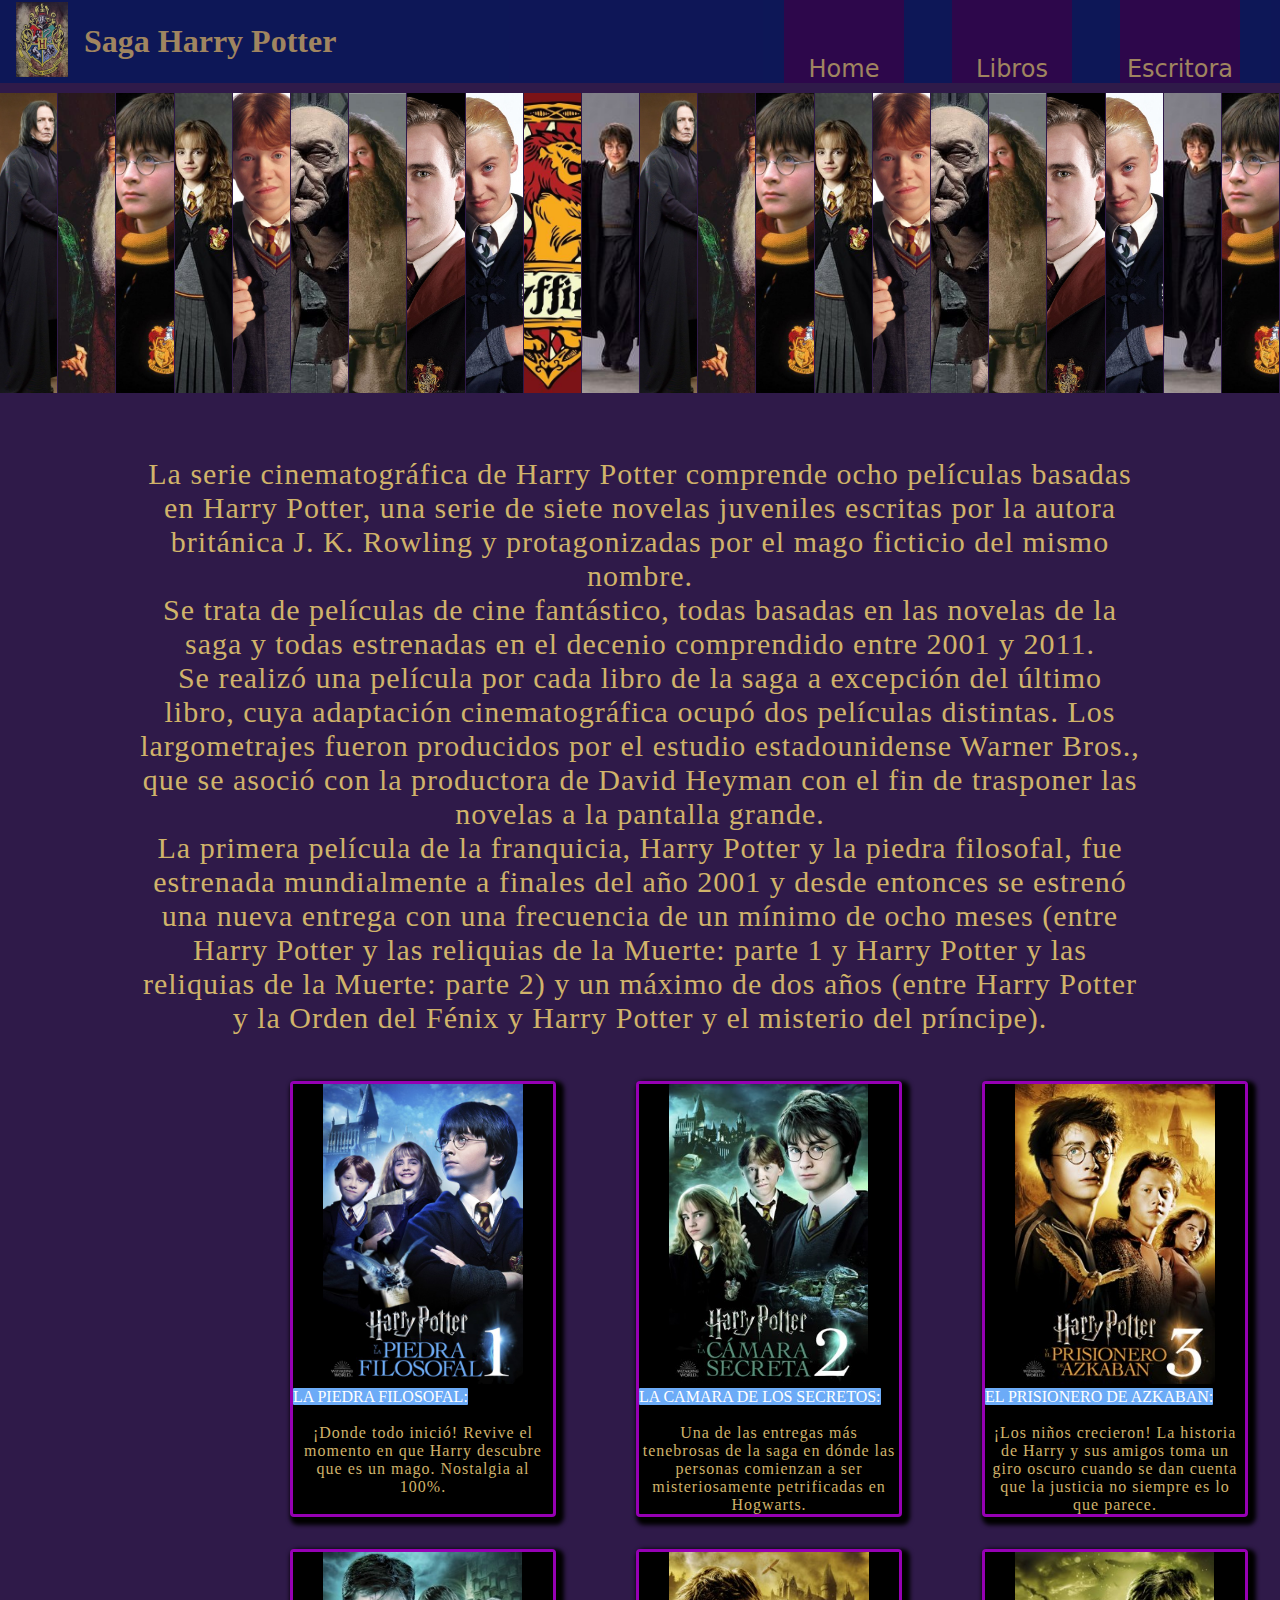
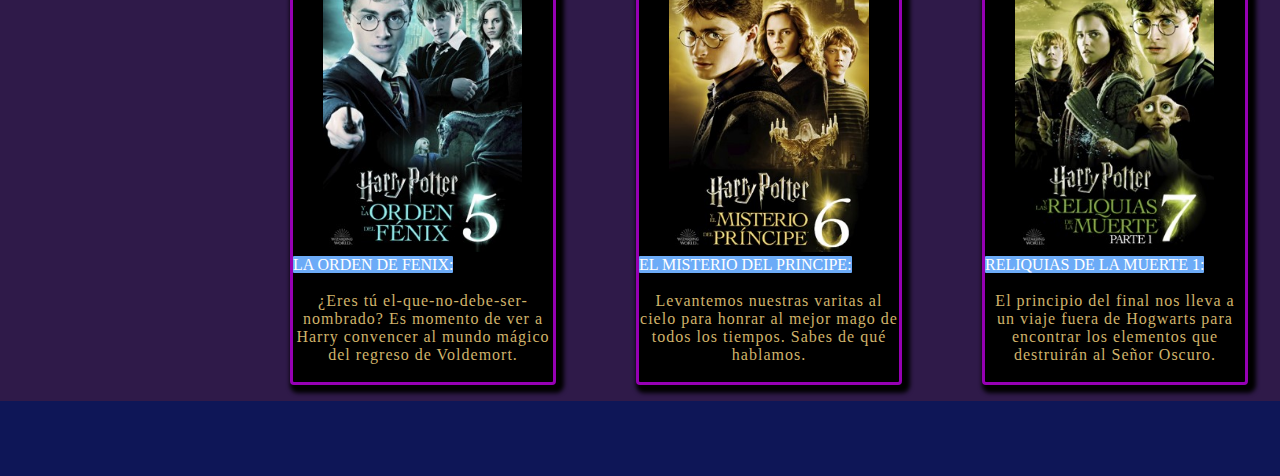
<file: index.html>
<!DOCTYPE html>
<html lang="en">
<head>
    <meta charset="UTF-8">
    <meta http-equiv="X-UA-Compatible" content="IE=edge">
    <meta name="viewport" content="width=device-width, initial-scale=1.0">
    <title>HarryPotter</title>
    <link rel="stylesheet" href="./style.css">
    <link rel="shortcut icon" href="./img/favicon.png">
</head>
<body>
     <!--Barra de navegación-->
    <header>
        <nav class="nav">
            <div class="nav-logo">
                <a href="#">
                    <img src="./img/logo hp.jpg" alt="logo">
                </a>
                <a href="#">
                    <h1>Saga Harry Potter</h1>
                </a>
            </div>
            <ul>
                <li><a class="menu servicios" href="#" data-title="Home"><span>
                    <span>Home</span>
                  </span></a></li>
                  <li><a class="menu recursos" href="./libros.html" data-title="Libros">
                  <span>
                    <span>Libros</span>
                  </span>
                  </a></li>
                    <li><a class="menu contacto" href="./escritota.html" data-title="Escritora">
                  <span>
                    <span>Escritora</span>
                  </span>
                  </a></li>
            </ul>

        </nav>

    </header>

    <section class="galeria-de-imagenes">
        <img src="./img/snape.png" alt="Snape">
        <img src="./img/profesores.jpg" alt="Profesores">
        <img src="./img/harry galeria.jpg" alt="Harry">
        <img src="./img/hermione.jpg" alt="Hermione">
        <img src="./img/ron.jpg" alt="Ron">
        <img src="./img/quora.jpg" alt="quora">
        <img src="./img/rubeus.jpg" alt="Rubeus">
        <img src="./img/longbottom-gryffindor.jpg" alt="long">
        <img src="./img/Draco-Malfoy.jpg" alt="draco">
        <img src="./img/griffindor.jpg" alt="griffindor">
        <img src="./img/imagen1.jpg" alt="Hermione">
        <img src="./img/snape.png" alt="Snape">
        <img src="./img/profesores.jpg" alt="Profesores">
        <img src="./img/harry galeria.jpg" alt="Harry">
        <img src="./img/hermione.jpg" alt="Hermione">
        <img src="./img/ron.jpg" alt="Ron">
        <img src="./img/quora.jpg" alt="quora">
        <img src="./img/rubeus.jpg" alt="Rubeus">
        <img src="./img/longbottom-gryffindor.jpg" alt="long">
        <img src="./img/Draco-Malfoy.jpg" alt="draco">
        <img src="./img/imagen1.jpg" alt="Hermione">
        <img src="./img/harry galeria.jpg" alt="Harry">   
    </section> <br> <br> <br>
    

    <!--Sinopsis de la saga-->

    <main>
       <div class="titulo">La serie cinematográfica de Harry Potter comprende ocho películas basadas en Harry Potter, una serie de siete novelas juveniles escritas por la autora británica J. K. Rowling y protagonizadas por el mago ficticio del mismo nombre.<BR> Se trata de películas de cine fantástico, todas basadas en las novelas de la saga y todas estrenadas en el decenio comprendido entre 2001 y 2011.<br>Se realizó una película por cada libro de la saga a excepción del último libro, cuya adaptación cinematográfica ocupó dos películas distintas. Los largometrajes fueron producidos por el estudio estadounidense Warner Bros., que se asoció con la productora de David Heyman con el fin de trasponer las novelas a la pantalla grande. <BR>La primera película de la franquicia, Harry Potter y la piedra filosofal, fue estrenada mundialmente a finales del año 2001 y desde entonces se estrenó una nueva entrega con una frecuencia de un mínimo de ocho meses (entre Harry Potter y las reliquias de la Muerte: parte 1 y Harry Potter y las reliquias de la Muerte: parte 2) y un máximo de dos años (entre Harry Potter y la Orden del Fénix y Harry Potter y el misterio del príncipe).</div>
    </main>
   

    <!--tarjeta1-->

    <section class="bloque1">
      <div class="Flex-container">
      <figure class="card">
        <img src="./img/piedra filosofal.jpg" alt="piedra" class="cajaTarjeta">

        <figcaption>
          <ul class="card-data">
            <li>
              <span class="card-data-titles">LA PIEDRA FILOSOFAL:</span> <br><br>
              <span class="card-data-alias">¡Donde todo inició! Revive el momento en que Harry descubre que es un mago. Nostalgia al 100%.</span>
            </li>
          </ul>

        </figcaption>

      </figure>

      <!--tarjeta2-->
     
      <figure class="card">
        <img src="./img/camara secreta.jpg" class="cajaTarjeta">

        <figcaption>
          <ul class="card-data">
            <li>
              <span class="card-data-titles">LA CAMARA DE LOS SECRETOS:</span> <br><br>
              <span class="card-data-alias">Una de las entregas más tenebrosas de la saga en dónde las personas comienzan a ser misteriosamente petrificadas en Hogwarts.</span>
            </li>
          </ul>

        </figcaption>

      </figure>

      <!--TARJETA3-->
    

      <figure class="card">
        <img src="./img/PRISIONERO DE AZKABAN.jpg" alt="piedra" class="cajaTarjeta">

        <figcaption>
          <ul class="card-data">
            <li>
              <span class="card-data-titles">EL PRISIONERO DE AZKABAN:</span> <br><br>
              <span class="card-data-alias">¡Los niños crecieron! La historia de Harry y sus amigos toma un giro oscuro cuando se dan cuenta que la justicia no siempre es lo que parece.</span>
            </li>
          </ul>

        </figcaption>

      </figure>

      <!--TARJETA4-->

      <figure class="card">
        <img src="./img/EL CALIZ DE FUEGO.jpg" alt="piedra" class="cajaTarjeta">

        <figcaption>
          <ul class="card-data">
            <li>
              <span class="card-data-titles">EL CALIZ DE FUEGO:</span> <br><br>
              <span class="card-data-alias">El Mundial de Quidditch, el Torneo de los Tres Magos y ese final shockeante son algunos de los elementos de esta cuarta parte.</span>
            </li>
          </ul>

        </figcaption>

      </figure>
    </div>

    </section> 


    <!--Tarjeta5-->


    <section class="bloque1">
      <div class="Flex-container">
      <figure class="card">
        <img src="./img/LA ORDEN DE FENIX.jpg" alt="piedra" class="cajaTarjeta">

        <figcaption>
          <ul class="card-data">
            <li>
              <span class="card-data-titles">LA ORDEN DE FENIX:</span> <br><br>
              <span class="card-data-alias">¿Eres tú el-que-no-debe-ser-nombrado? Es momento de ver a Harry convencer al mundo mágico del regreso de Voldemort.</span>
            </li>
          </ul>

        </figcaption>

      </figure>

      <!--tarjeta6-->
     
      <figure class="card">
        <img src="./img/EL MISTERIO DEL PRINCIPE.jpg" alt="Camara secreta" class="cajaTarjeta">

        <figcaption>
          <ul class="card-data">
            <li>
              <span class="card-data-titles">EL MISTERIO DEL PRINCIPE:</span> <br><br>
              <span class="card-data-alias">Levantemos nuestras varitas al cielo para honrar al mejor mago de todos los tiempos. Sabes de qué hablamos.</span>
            </li>
          </ul>

        </figcaption>

      </figure>

      <!--TARJETA7-->
    

      <figure class="card">
        <img src="./img/RELIQUIAS DE LA MUERTE.jpg" alt="piedra" class="cajaTarjeta">

        <figcaption>
          <ul class="card-data">
            <li>
              <span class="card-data-titles">RELIQUIAS DE LA MUERTE 1:</span> <br><br>
              <span class="card-data-alias">El principio del final nos lleva a un viaje fuera de Hogwarts para encontrar los elementos que destruirán al Señor Oscuro.</span>
            </li>
          </ul>

        </figcaption>

      </figure>

      <!--TARJETA8-->

      <figure class="card">
        <img src="./img/DE LA MUERTE2.jpg" alt="piedra" class="cajaTarjeta">

        <figcaption>
          <ul class="card-data">
            <li>
              <span class="card-data-titles">RELIQUIAS DE LA MUERTE 2:</span> <br><br>
              <span class="card-data-alias">Un épico y emotivo final que, seguramente, te volverá a sacar una que otra lágrima..</span>
            </li>
          </ul>

        </figcaption>

      </figure>
    </div>

    </section> 

    <footer>
      
    </footer>
   

   

   
</body>
</html>
</file>
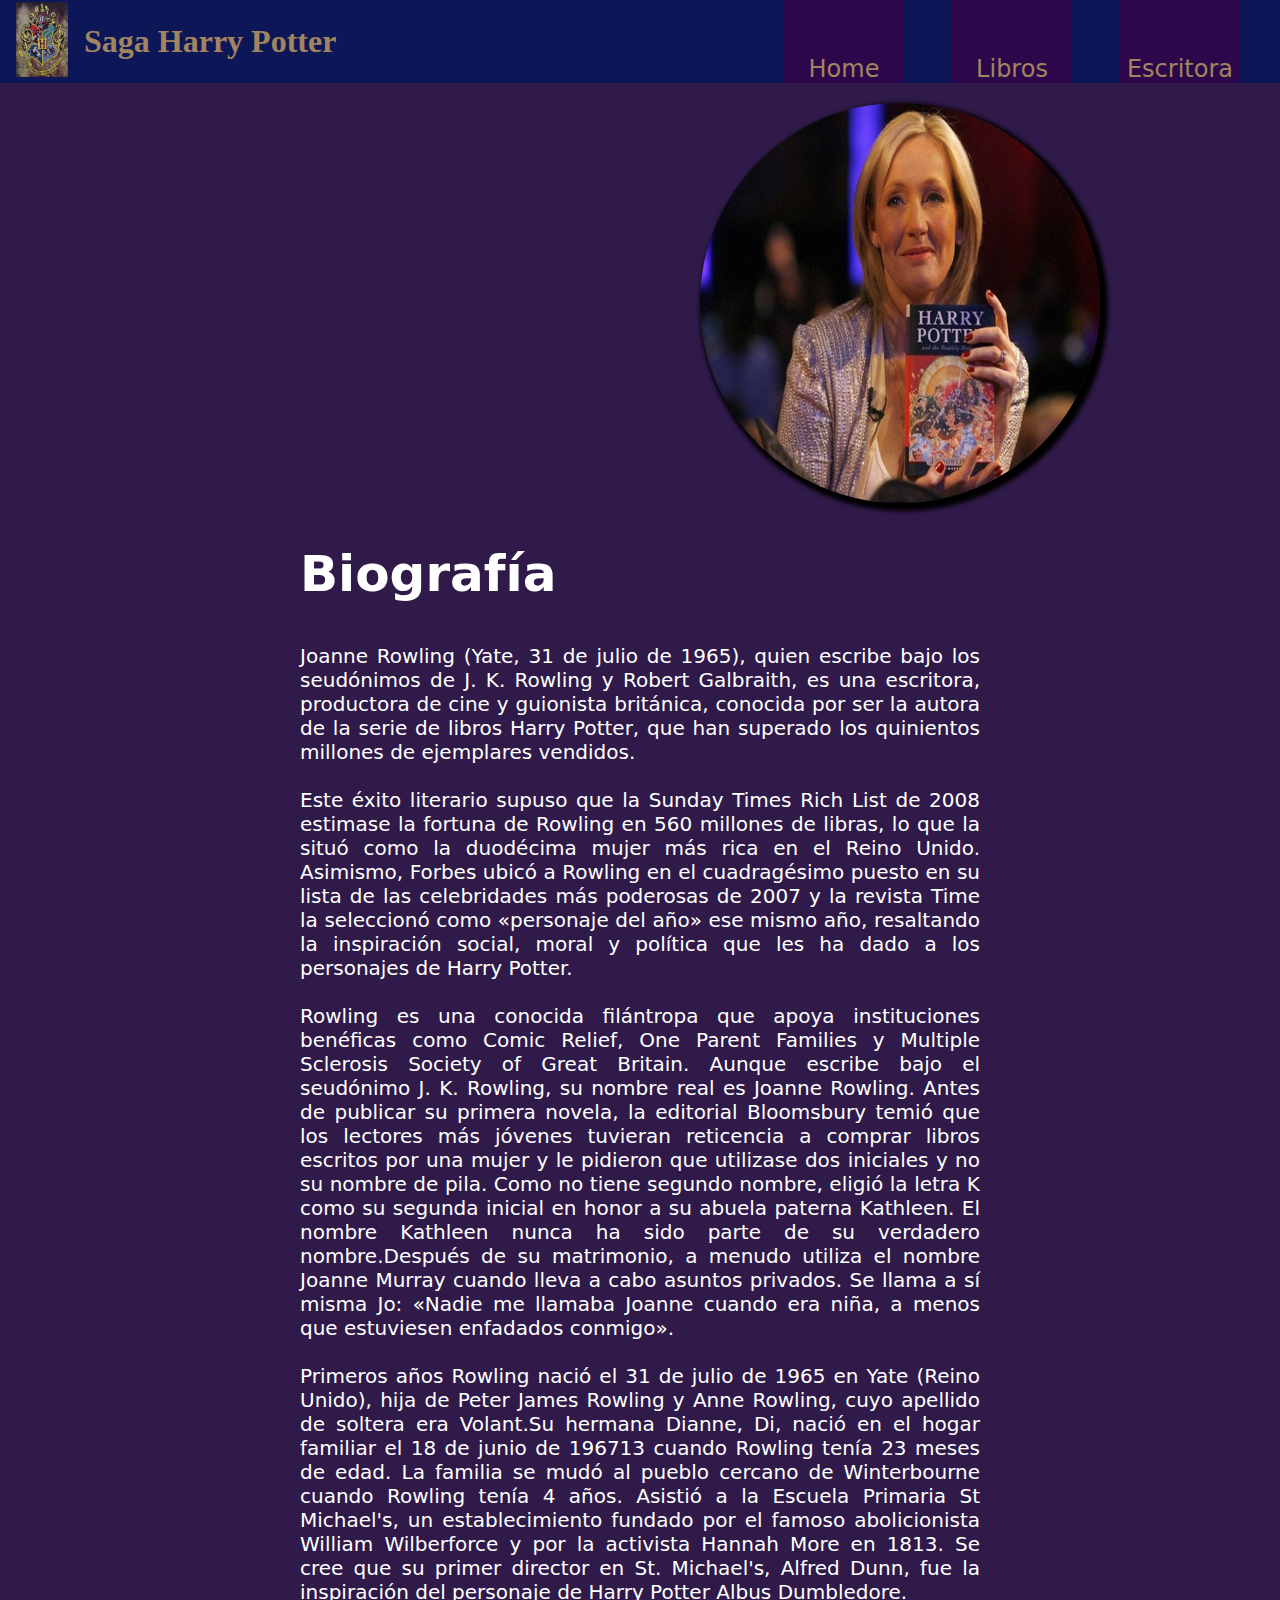
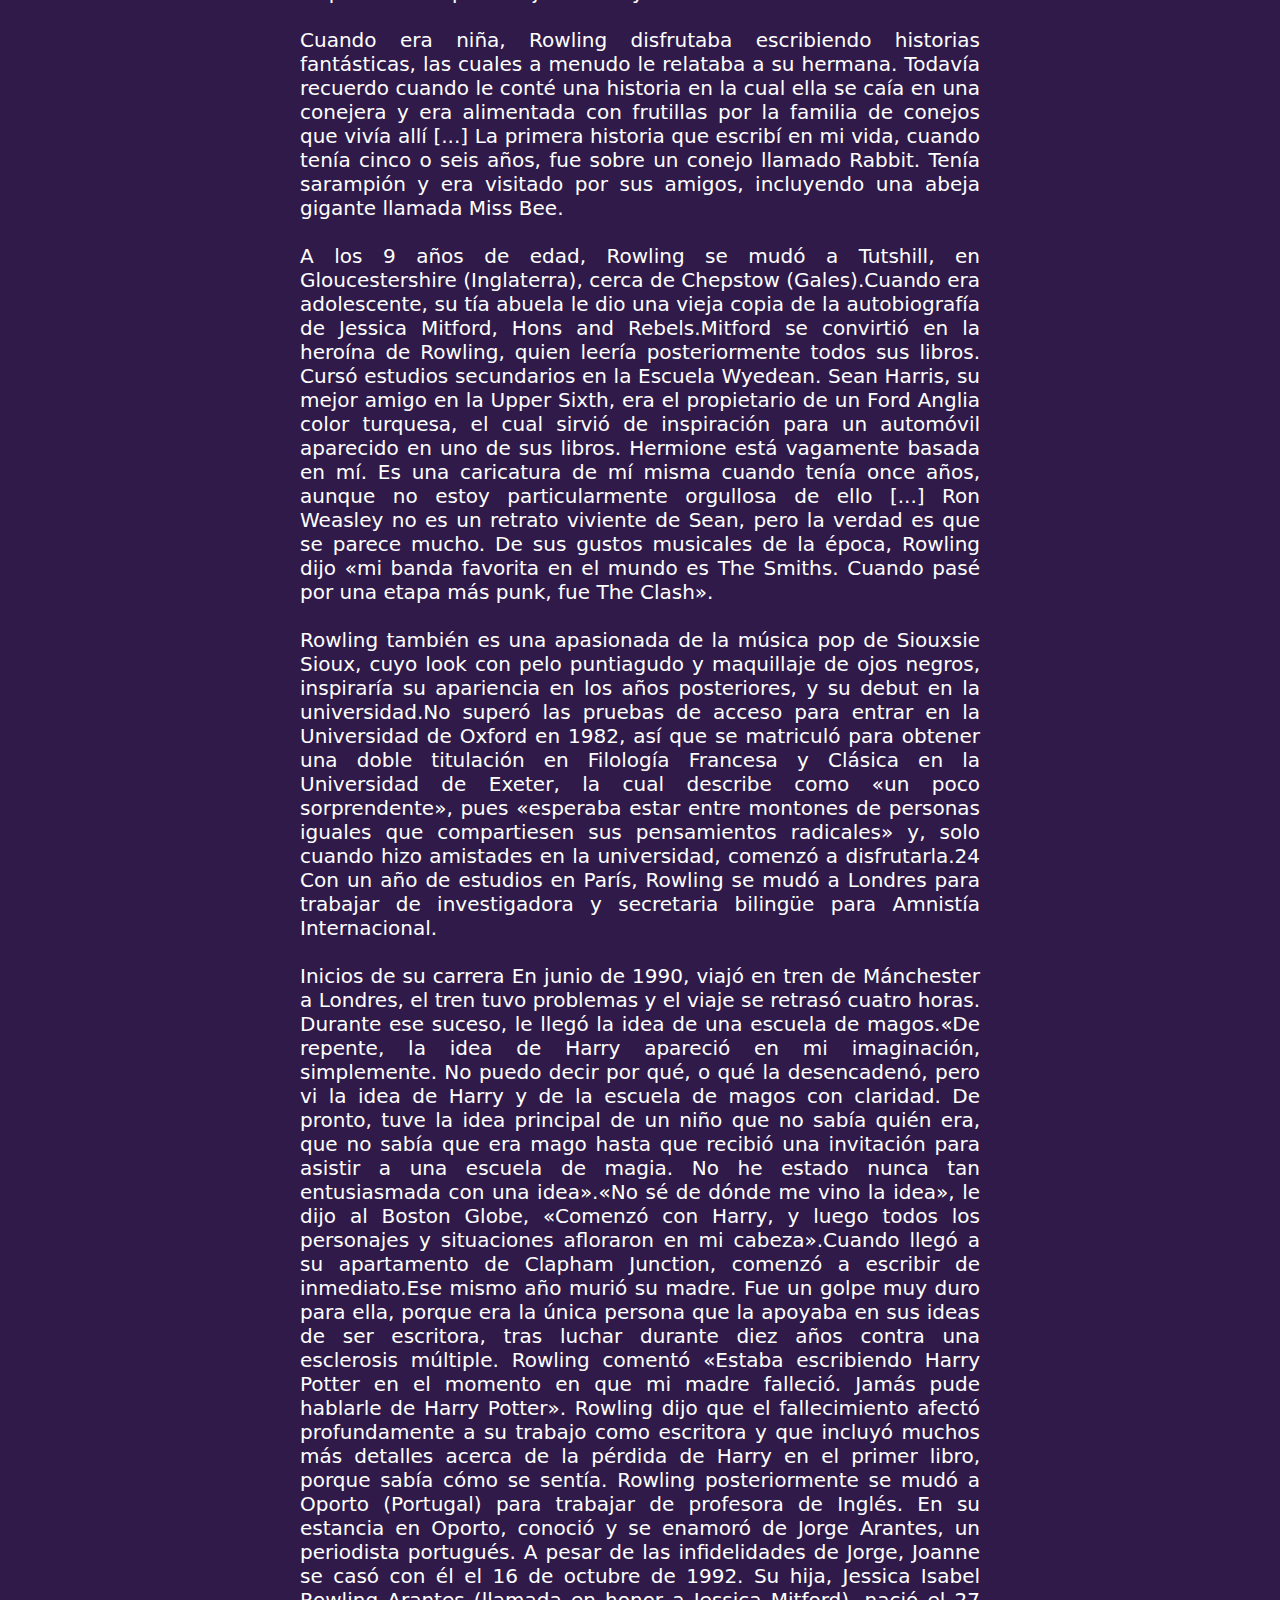
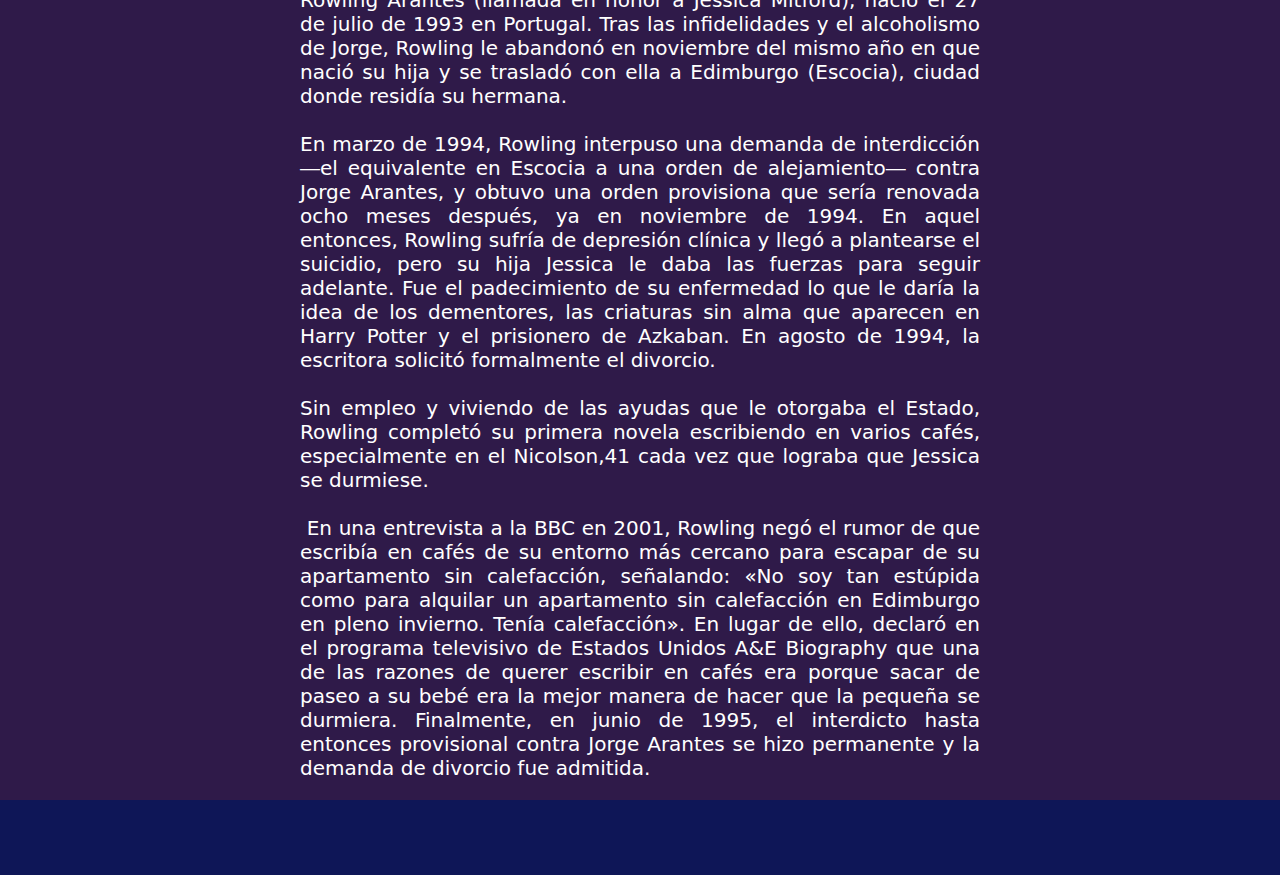
<file: escritota.html>
<!DOCTYPE html>
<html lang="en">
<head>
    <meta charset="UTF-8">
    <meta http-equiv="X-UA-Compatible" content="IE=edge">
    <meta name="viewport" content="width=device-width, initial-scale=1.0">
    <title>escritora</title>
    <link rel="stylesheet" href="./escritora.css">
</head>
<body>
    <!--Barra de navegación-->
    <header>
        <nav class="nav">
            <div class="nav-logo">
                <a href="#">
                    <img src="./img/logo hp.jpg" alt="logo">
                </a>
                <a href="#">
                    <h1>Saga Harry Potter</h1>
                </a>
            </div>
            <ul>
                <li><a class="menu servicios" href="./index.html" data-title="Home"><span>
                    <span>Home</span>
                  </span></a></li>
                  <li><a class="menu recursos" href="./libros.html" data-title="Libros">
                  <span>
                    <span>Libros</span>
                  </span>
                  </a></li>
                    <li><a class="menu contacto" href="#" data-title="Escritora">
                  <span>
                    <span>Escritora</span>
                  </span>
                  </a></li>
            </ul>

        </nav>

        <div class="contenedor">
            <div>
                <img src="./img/escritora.jpg" class="escritora">
            </div>

            <h2>
                Biografía

            </h2>
            <p>
                Joanne Rowling​ (Yate, 31 de julio de 1965), quien escribe bajo los seudónimos de J. K. Rowling y Robert Galbraith, es una escritora, productora de cine y guionista británica, conocida por ser la autora de la serie de libros Harry Potter, que han superado los quinientos millones de ejemplares vendidos. <br> <br>

Este éxito literario supuso que la Sunday Times Rich List de 2008 estimase la fortuna de Rowling en 560 millones de libras, lo que la situó como la duodécima mujer más rica en el Reino Unido. Asimismo, Forbes ubicó a Rowling en el cuadragésimo puesto en su lista de las celebridades más poderosas de 2007 y la revista Time la seleccionó como «personaje del año» ese mismo año, resaltando la inspiración social, moral y política que les ha dado a los personajes de Harry Potter. <br> <br>

Rowling es una conocida filántropa que apoya instituciones benéficas como Comic Relief, One Parent Families y Multiple Sclerosis Society of Great Britain.

Aunque escribe bajo el seudónimo J. K. Rowling,​ su nombre real es Joanne Rowling. Antes de publicar su primera novela, la editorial Bloomsbury temió que los lectores más jóvenes tuvieran reticencia a comprar libros escritos por una mujer y le pidieron que utilizase dos iniciales y no su nombre de pila. Como no tiene segundo nombre, eligió la letra K como su segunda inicial en honor a su abuela paterna Kathleen. El nombre Kathleen nunca ha sido parte de su verdadero nombre.Después de su matrimonio, a menudo utiliza el nombre Joanne Murray cuando lleva a cabo asuntos privados. Se llama a sí misma Jo: «Nadie me llamaba Joanne cuando era niña, a menos que estuviesen enfadados conmigo».<br> <br>

Primeros años
Rowling nació el 31 de julio de 1965 en Yate (Reino Unido), hija de Peter James Rowling y Anne Rowling, cuyo apellido de soltera era Volant.Su hermana Dianne, Di, nació en el hogar familiar el 18 de junio de 196713​ cuando Rowling tenía 23 meses de edad.​ La familia se mudó al pueblo cercano de Winterbourne cuando Rowling tenía 4 años. Asistió a la Escuela Primaria St Michael's,​ un establecimiento fundado por el famoso abolicionista William Wilberforce​ y por la activista Hannah More en 1813. Se cree que su primer director en St. Michael's, Alfred Dunn, fue la inspiración del personaje de Harry Potter Albus Dumbledore.<br> <br>

Cuando era niña, Rowling disfrutaba escribiendo historias fantásticas, las cuales a menudo le relataba a su hermana.
Todavía recuerdo cuando le conté una historia en la cual ella se caía en una conejera y era alimentada con frutillas por la familia de conejos que vivía allí [...] La primera historia que escribí en mi vida, cuando tenía cinco o seis años, fue sobre un conejo llamado Rabbit. Tenía sarampión y era visitado por sus amigos, incluyendo una abeja gigante llamada Miss Bee.<br> <br>

A los 9 años de edad, Rowling se mudó a Tutshill, en Gloucestershire (Inglaterra), cerca de Chepstow (Gales).Cuando era adolescente, su tía abuela le dio una vieja copia de la autobiografía de Jessica Mitford, Hons and Rebels.Mitford se convirtió en la heroína de Rowling, quien leería posteriormente todos sus libros.

Cursó estudios secundarios en la Escuela Wyedean. Sean Harris, su mejor amigo en la Upper Sixth, era el propietario de un Ford Anglia color turquesa, el cual sirvió de inspiración para un automóvil aparecido en uno de sus libros.

Hermione está vagamente basada en mí. Es una caricatura de mí misma cuando tenía once años, aunque no estoy particularmente orgullosa de ello [...] Ron Weasley no es un retrato viviente de Sean, pero la verdad es que se parece mucho.

De sus gustos musicales de la época, Rowling dijo «mi banda favorita en el mundo es The Smiths. Cuando pasé por una etapa más punk, fue The Clash».<br> <br>

Rowling también es una apasionada de la música pop de Siouxsie Sioux, cuyo look con pelo puntiagudo y maquillaje de ojos negros, inspiraría su apariencia en los años posteriores, y su debut en la universidad.No superó las pruebas de acceso para entrar en la Universidad de Oxford en 1982, así que se matriculó para obtener una doble titulación en Filología Francesa y Clásica en la Universidad de Exeter, la cual describe como «un poco sorprendente», pues «esperaba estar entre montones de personas iguales que compartiesen sus pensamientos radicales» y, solo cuando hizo amistades en la universidad, comenzó a disfrutarla.24​ Con un año de estudios en París, Rowling se mudó a Londres para trabajar de investigadora y secretaria bilingüe para Amnistía Internacional.<br> <br>

Inicios de su carrera
En junio de 1990, viajó en tren de Mánchester a Londres, el tren tuvo problemas y el viaje se retrasó cuatro horas. Durante ese suceso, le llegó la idea de una escuela de magos.«De repente, la idea de Harry apareció en mi imaginación, simplemente. No puedo decir por qué, o qué la desencadenó, pero vi la idea de Harry y de la escuela de magos con claridad. De pronto, tuve la idea principal de un niño que no sabía quién era, que no sabía que era mago hasta que recibió una invitación para asistir a una escuela de magia. No he estado nunca tan entusiasmada con una idea».«No sé de dónde me vino la idea», le dijo al Boston Globe, «Comenzó con Harry, y luego todos los personajes y situaciones afloraron en mi cabeza».Cuando llegó a su apartamento de Clapham Junction, comenzó a escribir de inmediato.Ese mismo año murió su madre. Fue un golpe muy duro para ella, porque era la única persona que la apoyaba en sus ideas de ser escritora, tras luchar durante diez años contra una esclerosis múltiple.​ Rowling comentó «Estaba escribiendo Harry Potter en el momento en que mi madre falleció. Jamás pude hablarle de Harry Potter».​ Rowling dijo que el fallecimiento afectó profundamente a su trabajo como escritora y que incluyó muchos más detalles acerca de la pérdida de Harry en el primer libro, porque sabía cómo se sentía.

Rowling posteriormente se mudó a Oporto (Portugal) para trabajar de profesora de Inglés. En su estancia en Oporto, conoció y se enamoró de Jorge Arantes, un periodista portugués. A pesar de las infidelidades de Jorge, Joanne se casó con él el 16 de octubre de 1992. Su hija, Jessica Isabel Rowling Arantes (llamada en honor a Jessica Mitford), nació el 27 de julio de 1993 en Portugal. Tras las infidelidades y el alcoholismo de Jorge, Rowling le abandonó en noviembre del mismo año en que nació su hija y se trasladó con ella a Edimburgo (Escocia), ciudad donde residía su hermana.​<br> <br>

En marzo de 1994, Rowling interpuso una demanda de interdicción ―el equivalente en Escocia a una orden de alejamiento― contra Jorge Arantes, y obtuvo una orden provisiona​ que sería renovada ocho meses después, ya en noviembre de 1994.​ En aquel entonces, Rowling sufría de depresión clínica y llegó a plantearse el suicidio, pero su hija Jessica le daba las fuerzas para seguir adelante.​ Fue el padecimiento de su enfermedad lo que le daría la idea de los dementores, las criaturas sin alma que aparecen en Harry Potter y el prisionero de Azkaban.​ En agosto de 1994, la escritora solicitó formalmente el divorcio.<br> <br>

Sin empleo y viviendo de las ayudas que le otorgaba el Estado, Rowling completó su primera novela escribiendo en varios cafés, especialmente en el Nicolson,41​ cada vez que lograba que Jessica se durmiese.<br> <br>​ En una entrevista a la BBC en 2001, Rowling negó el rumor de que escribía en cafés de su entorno más cercano para escapar de su apartamento sin calefacción, señalando: «No soy tan estúpida como para alquilar un apartamento sin calefacción en Edimburgo en pleno invierno. Tenía calefacción». En lugar de ello, declaró en el programa televisivo de Estados Unidos A&E Biography que una de las razones de querer escribir en cafés era porque sacar de paseo a su bebé era la mejor manera de hacer que la pequeña se durmiera.

Finalmente, en junio de 1995, el interdicto hasta entonces provisional contra Jorge Arantes se hizo permanente y la demanda de divorcio fue admitida.

            </p>
        </div>

        <footer>
      
        </footer>

    
</body>
</html>
</file>
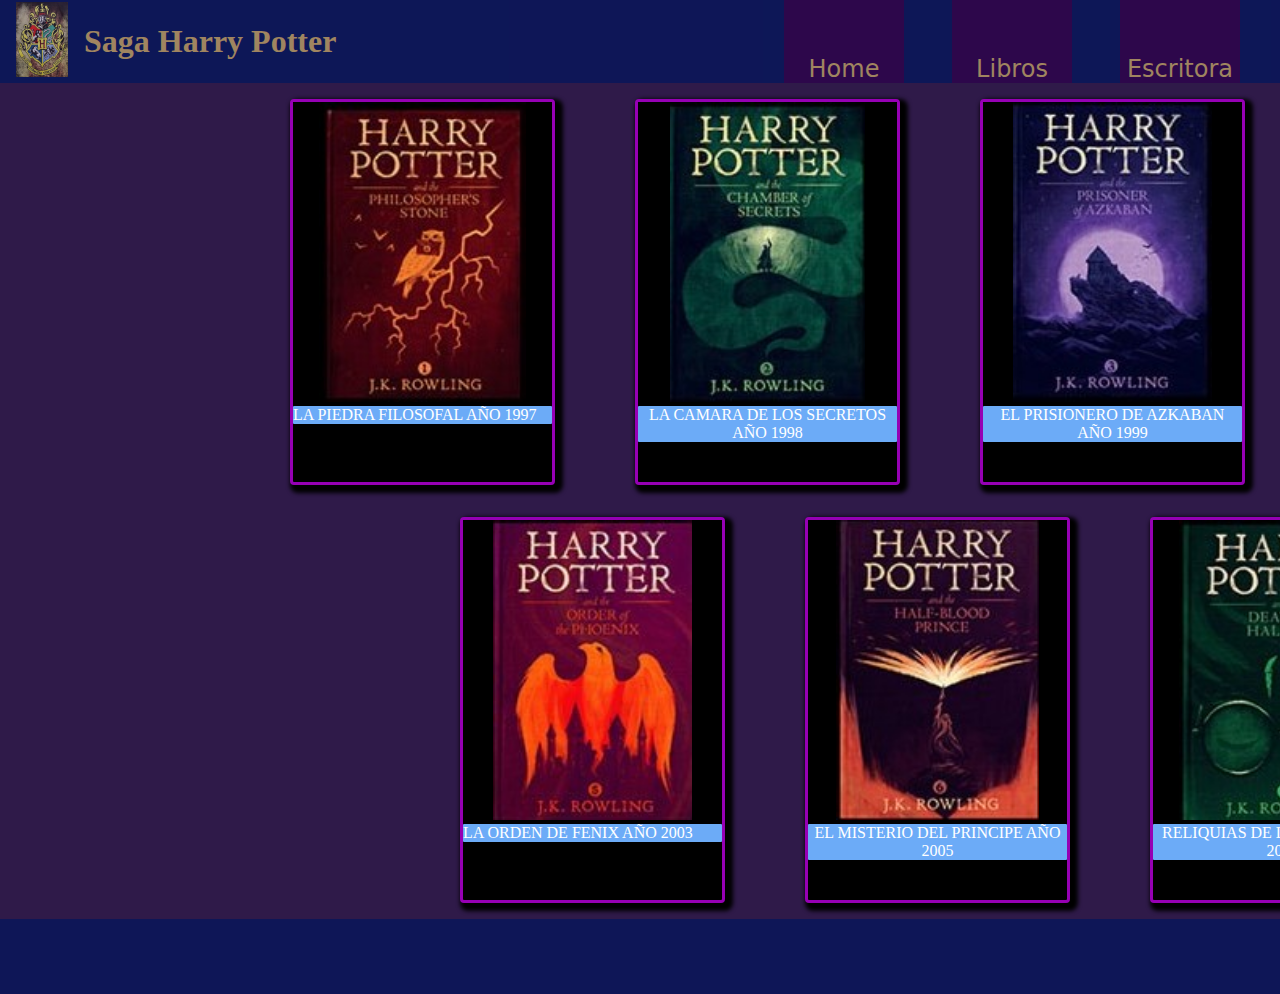
<file: libros.html>
<!DOCTYPE html>
<html lang="en">
<head>
    <meta charset="UTF-8">
    <meta http-equiv="X-UA-Compatible" content="IE=edge">
    <meta name="viewport" content="width=device-width, initial-scale=1.0">
    <title>Libros</title>
    <link rel="stylesheet" href="./libros.css">
</head>
<body>
     <!--Barra de navegación-->
     <header>
        <nav class="nav">
            <div class="nav-logo">
                <a href="#">
                    <img src="./img/logo hp.jpg" alt="logo">
                </a>
                <a href="#">
                    <h1>Saga Harry Potter</h1>
                </a>
            </div>
            <ul>
                <li><a class="menu servicios" href="./index.html" data-title="Home"><span>
                    <span>Home</span>
                  </span></a></li>
                  <li><a class="menu recursos" href="#" data-title="Libros">
                  <span>
                    <span>Libros</span>
                  </span>
                  </a></li>
                    <li><a class="menu contacto" href="./escritota.html" data-title="Escritora">
                  <span>
                    <span>Escritora</span>
                  </span>
                  </a></li>
            </ul>

        </nav>

        <!--Tarjetas1-->

        <section class="bloque1">
            <div class="Flex-container">
            <figure class="card">
              <img src="./img/libros1.jpg" alt="piedra" class="cajaTarjeta">
      
              <figcaption>
                <ul class="card-data">
                  <li>
                    <span class="card-data-titles">  LA PIEDRA FILOSOFAL AÑO 1997</span> <br><br>
                   
                  </li>
                </ul>
      
              </figcaption>
      
            </figure>
      
            <!--tarjeta2-->
           
            <figure class="card">
              <img src="./img/libros2.jpg" alt="Camara secreta" class="cajaTarjeta">
      
              <figcaption>
                <ul class="card-data">
                  <li>
                    <span class="card-data-titles">LA CAMARA DE LOS SECRETOS AÑO 1998</span> <br><br>
                   
                  </li>
                </ul>
      
              </figcaption>
      
            </figure>
      
            <!--TARJETA3-->
          
      
            <figure class="card">
              <img src="./img/libros3.jpg" alt="piedra" class="cajaTarjeta">
      
              <figcaption>
                <ul class="card-data">
                  <li>
                    <span class="card-data-titles">EL PRISIONERO DE AZKABAN AÑO 1999</span> <br><br>
                   
                  </li>
                </ul>
      
              </figcaption>
      
            </figure>
      
            <!--TARJETA4-->
      
            <figure class="card">
              <img src="./img/libros4.jpg" alt="piedra" class="cajaTarjeta">
      
              <figcaption>
                <ul class="card-data">
                  <li>
                    <span class="card-data-titles">EL CALIZ DE FUEGO AÑO 2000</span> <br><br>
                    
                  </li>
                </ul>
      
              </figcaption>
      
            </figure>
          </div>
      
          </section> 
      
      
          <!--Tarjeta5-->
      
      
          <section class="bloque2">
            <div class="Flex-container">
            <figure class="card">
              <img src="./img/libros5.jpg" alt="piedra" class="cajaTarjeta">
      
              <figcaption>
                <ul class="card-data">
                  <li>
                    <span class="card-data-titles">LA ORDEN DE FENIX AÑO 2003</span> <br><br>
                   
                  </li>
                </ul>
      
              </figcaption>
      
            </figure>
      
            <!--tarjeta6-->
           
            <figure class="card">
              <img src="./img/libros6.jpg" alt="Camara secreta" class="cajaTarjeta">
      
              <figcaption>
                <ul class="card-data">
                  <li>
                    <span class="card-data-titles">EL MISTERIO DEL PRINCIPE AÑO 2005</span> <br><br>
                   
                  </li>
                </ul>
      
              </figcaption>
      
            </figure>
      
            <!--TARJETA7-->
          
      
            <figure class="card">
              <img src="./img/libros7.jpg" alt="piedra" class="cajaTarjeta">
      
              <figcaption>
                <ul class="card-data">
                  <li>
                    <span class="card-data-titles">RELIQUIAS DE LA MUERTE AÑO 2007</span> <br><br>
                   
                  </li>
                </ul>
      
              </figcaption>
      
            </figure>
      
            
          </div>
      
          </section> 


        <footer>
      
        </footer>

    
</body>
</html>
</file>
<file: style.css>
body{
    
    box-sizing: border-box;
    margin: 0;
    padding: 0;
    background: #2F1A49; 
}



.nav{
    background-color: #00165E;
    opacity: 70%;
    display: flex;
    justify-content: space-between;
    font-family: 'Merriweather', serif;
    padding: 0 1rem;
    align-items: center;
    
}

.nav-logo{
    display: flex;
    align-items: center;
    
}

.nav img{
    height: 75px;
    width: 52px;
    margin-right: 1rem;

}

.nav div a{
    text-decoration: none;
}

.nav div a h1{
    font-size: 2rem;
    color:#D0B36A ;
}

.nav ul{
    display: flex;
    justify-content: space-between;
    list-style: none;
}

.nav ul li{
    margin: 0 1.5rem;
    font-size: 1.5rem;
}

.nav ul li a{
    text-decoration: none;
    color: #D0B36A;
    
}

.nav ul li a:hover{
    color: #B535F6;
}



.menu {
    display: block;
    position: relative;
    height: 76px;
    width: 120px;
    margin: 0;
    overflow: hidden;
  }
  
  /* Bordes superiores */
  
  .menu.servicios {
    border-top: #2D004D 0.3em solid;
  }
  
  .menu.recursos {
    border-top: #2D004D 0.3em solid;
  }
  
  .menu.proyectos {
    border-top: #2D004D 0.3em solid;
  }
  
  .menu.contacto {
    border-top: #2D004D 0.3em solid;
  }
  
  /* Atributos y transición */
  
  .menu > span {
    display: block;
    position: absolute;
    overflow: hidden;
    left: 0;
    top: 0;
    width: 100%;
    height: 0%;
    transition: 0.5s ease-in-out;
    -webkit-transition: 0.5s ease-in-out;
  }
  
  .menu:after, .menu > span > span {
    display: block;
    text-align: center;
    border-radius: 0em;
    padding: 2em 0 1.5em;
  }
  
  .menu:after {
    content: attr(data-title);
    width: 100%;
    background:#2D004D;
     
  }
  
  .menu > span > span {
    width: 120px;
    color: #fff;

  }
  
  .menu.servicios > span > span {
    background: #D0B36A;
  }
  
  .menu.proyectos > span > span {
    background: #D0B36A;
  }
  
  .menu.recursos > span > span {
    background: #D0B36A;
  }
  
  .menu.contacto > span > span {
      background: #D0B36A;
  }
  
  /* Lo que pasa con hover */
  
  .menu:hover > span {
      height: 100%; 
  }
  
  /* Dando formato a lista */ 
  
  ul {
    list-style-type: none;
    margin: 0;
    padding: 0;
  }
  
  li a {
    display: inline;
    float: left;
    text-decoration: none;
    font-family: sans;
  }


  /*Galeria de imágenes*/

  .galeria-de-imagenes{
    display: flex;
    width: auto;
    height: 300px;
    margin-top: 10px;
     
  }

  section img{
    width: 0px;
    flex-grow: 1;
    object-fit: cover;
    opacity:8;
    transition: 5s ease;
    padding-right: 1px;
    
   
  }

  section img:hover{
    cursor:auto;
    width: 300px;
    opacity: 1;
    filter: contrast(120%);
  }


  /*Diseño de las tarjetas*/

.titulo{
  color:#D0B36A;
  font-size: 30px;
  letter-spacing: 1px;
  display: flex;
  text-align: center;
  margin: 10px 140px 30px 140px;


}

.bloque1{
  padding-left: 250px;
}

.card{
  width: 260px;
  height: 430px;
  border: 2px;
  border: solid;
  color:#9600b4;
  border-radius: 4px;
  box-shadow:4px 4PX 4PX 4PX #000;
  
}

.cajaTarjeta{
  width: 259px;
  height: 300px;
  object-fit:contain;
  background-color:#000;
  
 
  
}

.card-data-titles{
  background-color: #6CABF7;
  color: white;
  border-radius: 1px;
}

figure{
  background-color: #000;
}

.card-data-alias{
  color:#D0B36A;
  
  letter-spacing: 1px;
  display: flex;
  text-align: center;

}

.Flex-container{
  display: flex;
  flex-direction:row;
 
  
}

.BLOQUE1{
  box-shadow: white  3PX  3PX 3PX 5PX;
}

footer{
  height: 75px;
  background-color: #00165E;
  opacity: 70%;
}
</file>
<file: escritora.css>
body{
    
    box-sizing: border-box;
    margin: 0;
    padding: 0;
    background: #2F1A49; 
}



.nav{
    background-color: #00165E;
    opacity: 70%;
    display: flex;
    justify-content: space-between;
    font-family: 'Merriweather', serif;
    padding: 0 1rem;
    align-items: center;
    
}

.nav-logo{
    display: flex;
    align-items: center;
    
}

.nav img{
    height: 75px;
    width: 52px;
    margin-right: 1rem;

}

.nav div a{
    text-decoration: none;
}

.nav div a h1{
    font-size: 2rem;
    color:#D0B36A ;
}

.nav ul{
    display: flex;
    justify-content: space-between;
    list-style: none;
}

.nav ul li{
    margin: 0 1.5rem;
    font-size: 1.5rem;
}

.nav ul li a{
    text-decoration: none;
    color: #D0B36A;
    
}

.nav ul li a:hover{
    color: #B535F6;
}



.menu {
    display: block;
    position: relative;
    height: 76px;
    width: 120px;
    margin: 0;
    overflow: hidden;
  }
  
  /* Bordes superiores */
  
  .menu.servicios {
    border-top: #2D004D 0.3em solid;
  }
  
  .menu.recursos {
    border-top: #2D004D 0.3em solid;
  }
  
  .menu.proyectos {
    border-top: #2D004D 0.3em solid;
  }
  
  .menu.contacto {
    border-top: #2D004D 0.3em solid;
  }
  
  /* Atributos y transición */
  
  .menu > span {
    display: block;
    position: absolute;
    overflow: hidden;
    left: 0;
    top: 0;
    width: 100%;
    height: 0%;
    transition: 0.5s ease-in-out;
    -webkit-transition: 0.5s ease-in-out;
  }
  
  .menu:after, .menu > span > span {
    display: block;
    text-align: center;
    border-radius: 0em;
    padding: 2em 0 1.5em;
  }
  
  .menu:after {
    content: attr(data-title);
    width: 100%;
    background:#2D004D;
     
  }
  
  .menu > span > span {
    width: 120px;
    color: #fff;

  }
  
  .menu.servicios > span > span {
    background: #D0B36A;
  }
  
  .menu.proyectos > span > span {
    background: #D0B36A;
  }
  
  .menu.recursos > span > span {
    background: #D0B36A;
  }
  
  .menu.contacto > span > span {
      background: #D0B36A;
  }
  
  /* Lo que pasa con hover */
  
  .menu:hover > span {
      height: 100%; 
  }
  
  /* Dando formato a lista */ 
  
  ul {
    list-style-type: none;
    margin: 0;
    padding: 0;
  }
  
  li a {
    display: inline;
    float: left;
    text-decoration: none;
    font-family: sans;
  }

/*Contenedor de texto*/
.escritora{
    height: 400px;
    width: 400px;
    border-radius: 380px;
    display: flex;
    box-shadow:4px 4PX 4PX 4PX #000;
    margin-top: 20px;
    margin-left: 700px;
}

h2{
    font-family: system-ui, -apple-system, BlinkMacSystemFont, 'Segoe UI', Roboto, Oxygen, Ubuntu, Cantarell, 'Open Sans', 'Helvetica Neue', sans-serif;
    font-size: 50px;
    color:#fff;
    margin-left: 300px;
    
}

p{
    font-family: system-ui, -apple-system, BlinkMacSystemFont, 'Segoe UI', Roboto, Oxygen, Ubuntu, Cantarell, 'Open Sans', 'Helvetica Neue', sans-serif;
    font-size: 20px;
    color: #fff;
    margin-left: 300px;
    margin-right: 300px;
    display: flex;
    text-align: justify;
}


  footer{
    height: 75px;
    background-color: #00165E;
    opacity: 70%;
  }
</file>
<file: libros.css>
body{
    
    box-sizing: border-box;
    margin: 0;
    padding: 0;
    background: #2F1A49; 
}



.nav{
    background-color: #00165E;
    opacity: 70%;
    display: flex;
    justify-content: space-between;
    font-family: 'Merriweather', serif;
    padding: 0 1rem;
    align-items: center;
    
}

.nav-logo{
    display: flex;
    align-items: center;
    
}

.nav img{
    height: 75px;
    width: 52px;
    margin-right: 1rem;

}

.nav div a{
    text-decoration: none;
}

.nav div a h1{
    font-size: 2rem;
    color:#D0B36A ;
}

.nav ul{
    display: flex;
    justify-content: space-between;
    list-style: none;
}

.nav ul li{
    margin: 0 1.5rem;
    font-size: 1.5rem;
}

.nav ul li a{
    text-decoration: none;
    color: #D0B36A;
    
}

.nav ul li a:hover{
    color: #B535F6;
}



.menu {
    display: block;
    position: relative;
    height: 76px;
    width: 120px;
    margin: 0;
    overflow: hidden;
  }
  
  /* Bordes superiores */
  
  .menu.servicios {
    border-top: #2D004D 0.3em solid;
  }
  
  .menu.recursos {
    border-top: #2D004D 0.3em solid;
  }
  
  .menu.proyectos {
    border-top: #2D004D 0.3em solid;
  }
  
  .menu.contacto {
    border-top: #2D004D 0.3em solid;
  }
  
  /* Atributos y transición */
  
  .menu > span {
    display: block;
    position: absolute;
    overflow: hidden;
    left: 0;
    top: 0;
    width: 100%;
    height: 0%;
    transition: 0.5s ease-in-out;
    -webkit-transition: 0.5s ease-in-out;
  }
  
  .menu:after, .menu > span > span {
    display: block;
    text-align: center;
    border-radius: 0em;
    padding: 2em 0 1.5em;
  }
  
  .menu:after {
    content: attr(data-title);
    width: 100%;
    background:#2D004D;
     
  }
  
  .menu > span > span {
    width: 120px;
    color: #fff;

  }
  
  .menu.servicios > span > span {
    background: #D0B36A;
  }
  
  .menu.proyectos > span > span {
    background: #D0B36A;
  }
  
  .menu.recursos > span > span {
    background: #D0B36A;
  }
  
  .menu.contacto > span > span {
      background: #D0B36A;
  }
  
  /* Lo que pasa con hover */
  
  .menu:hover > span {
      height: 100%; 
  }
  
  /* Dando formato a lista */ 
  
  ul {
    list-style-type: none;
    margin: 0;
    padding: 0;
  }
  
  li a {
    display: inline;
    float: left;
    text-decoration: none;
    font-family: sans;
  }

   /*Diseño de las tarjetas*/

.titulo{
    color:#D0B36A;
    font-size: 30px;
    letter-spacing: 1px;
    display: flex;
    text-align: center;
    margin: 10px 140px 30px 140px;
  
  
  }
  
  .bloque1{
    padding-left: 250px;
  }
  
  .card{
    width: 260px;
    height: 380px;
    border: 2px;
    border: solid;
    color:#9600b4;
    border-radius: 4px;
    box-shadow:4px 4PX 4PX 4PX #000;
    
  }
  
  .cajaTarjeta{
    width: 259px;
    height: 300px;
    object-fit:contain;
    background-color:#000;
    
   
    
  }
  
  .card-data-titles{
    background-color: #6CABF7;
    color: white;
    border-radius: 1px;
    display: flex;
    text-align: center;

  }
  
  figure{
    background-color: #000;
  }
  
  .card-data-alias{
    color:#D0B36A;
    
    letter-spacing: 1px;
    display: flex;
    text-align: center;
  
  }
  
  .Flex-container{
    display: flex;
    flex-direction:row;
   
    
  }
  
  .BLOQUE1{
    box-shadow: white  3PX  3PX 3PX 5PX;
  }

  .bloque2{
    padding-left: 420px;
  }




  footer{
    height: 75px;
    background-color: #00165E;
    opacity: 70%;
  }
</file>
